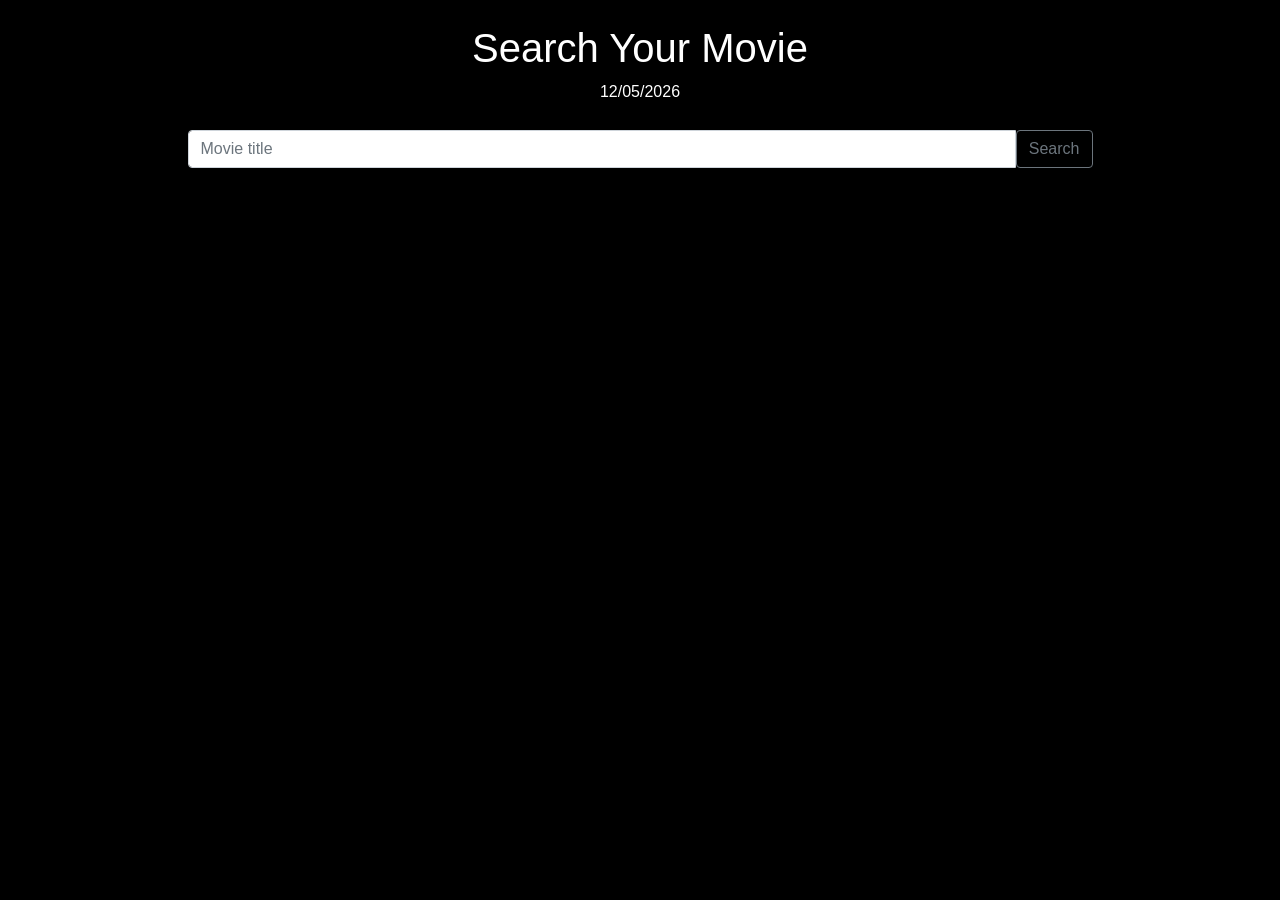
<file: index.html>
<!DOCTYPE html>
<html>
  <head>
    <meta charset="utf-8" />
    <meta name="viewport" content="width=device-width, initial-scale=1" />
    <link
      href="https://cdn.jsdelivr.net/npm/bootstrap@4.0.0/dist/css/bootstrap.min.css"
      rel="stylesheet"
    />
    <link href="./styles.css" rel="stylesheet"/>
    <title>Search Your Movie</title>
  </head>
  <body>
    <div class="container p-4">
      <div class="row">
        <div class="col">
          <h1 class="text-center">Search Your Movie</h1>
        </div>
      </div>
      <div class="row justify-content-center">
        <div class="col-12">
          <p class="date-today text-center"></p>
        </div>
        <div class="col-10 col-md-10">
          <div class="input-group mb-3">
            <input
              type="text"
              class="form-control movie-title-input"
              placeholder="Movie title"
            />
            <button
              class="btn btn-outline-secondary"
              type="button"
              onclick="searchMovie()"
            >
              Search
            </button>
          </div>
        </div>
      </div>
      <div class="row movies-row"></div>
      <div class="row movie-page">
        <!-- <nav aria-label="Page navigation example">
          <ul id="pagination-demo" class="pagination-sm"></ul>
        </nav> -->
      
        <nav class="pagination-container" id="pagination" style="display:none;">
          <button class="pagination-button" id="prev-button" aria-label="Previous page" title="Previous page">
            &lt;
          </button>
      
          <div id="pagination-numbers">
      
          </div>
      
          <button class="pagination-button" id="next-button" aria-label="Next page" title="Next page">
            &gt;
          </button>
        </nav>
      </div>
      <div class="modal fade" id="modalMovieDetails" tabindex="-1" role="dialog" aria-labelledby="modalMovieDetailsTitle" aria-hidden="true">
        <div class="modal-dialog modal-dialog-centered" role="document">
          <div class="modal-content">
            <div class="modal-header">
              <h5 class="modal-title" id="exampleModalLongTitle">Movie Details</h5>
              <button type="button" class="close" data-dismiss="modal" aria-label="Close">
                <span aria-hidden="true">&times;</span>
              </button>
            </div>
            <div class="modal-body" id="modal-body">
                <!-- <div class="row movie-details" id="movie-details">
                  
                </div> -->
                <div class="container-fluid movie-details" id="movie-details">
                  
                </div>
            </div>
          </div>
        </div>
      </div>

      <div class="modal fade" id="modalMovieTrailer" tabindex="-1" role="dialog" aria-labelledby="modalMovieTrailerTitle" aria-hidden="true">
        <div class="modal-dialog modal-dialog-centered" role="document">
          <div class="modal-content">
            <div class="modal-header">
              <h5 class="modal-title" id="exampleModalLongTitle">Trailer</h5>
              <button type="button" class="close" data-dismiss="modal" aria-label="Close">
                <span aria-hidden="true">&times;</span>
              </button>
            </div>
            <div class="modal-body" id="modal-body">
                <!-- <div class="row movie-details" id="movie-details">
                  
                </div> -->
                <div class="container-fluid movie-trailer" id="movie-trailer">
                  <div id="player">
                    .....
                  </div>
                </div>
            </div>
          </div>
        </div>
      </div>
    </div>

    <script src="https://code.jquery.com/jquery-3.2.1.slim.min.js"></script>
    <script src="https://cdn.jsdelivr.net/npm/popper.js@1.12.9/dist/umd/popper.min.js"></script>
    <script src="https://cdn.jsdelivr.net/npm/bootstrap@4.0.0/dist/js/bootstrap.min.js"></script>
    <script src="./src/config/app.js"></script>
    <script src="https://www.youtube.com/iframe_api"></script>
    <script src="./src/index.js"></script>
    <script src="./src/movie.js"></script>
  </body>
</html>
</file>
<file: styles.css>
body,html{
  background: black;
  color:white;
}
.hidden {
    display: none;
  }
  
  .pagination-container {
    width: 100%;
    display: flex;
    align-items: center;
    padding: 1rem 0;
    justify-content: center;
  }
  
  .pagination-number,
  .pagination-button{
    font-size: 1.1rem;
    background-color: transparent;
    border: none;
    margin: 0.25rem 0.25rem;
    cursor: pointer;
    height: 2.5rem;
    width: 2.5rem;
    border-radius: .2rem;
    color:white;
  }
  
  .pagination-number:hover,
  .pagination-button:not(.disabled):hover {
    background: gray;
  }
  
  .pagination-number.active {
    color: #fff;
    background: gray;
  }
  
  footer {
    padding: 1em;
    text-align: center;
    background-color: #FFDFB9;
  }
  
  footer a {
    color: inherit;
    text-decoration: none;
  }
  
  footer .heart {
    color: #DC143C;
  } 

  @media screen and (min-width: 676px) {
    .modal-dialog {
      max-width: 70%; /* New width for default modal */
    }
  }
  @media (min-width: 768px) 
  {
  .col-md-3.movie-poster {
    max-width: 20%;
  }
  }

  .col-12 {
  padding-bottom: 10px;
  }

  .movie-poster{
    background: #1a1a1a;
    color: #fff;
    padding: 0;
    margin-left: 15px;
    margin-right: 15px;
    margin-top:10px;
    margin-bottom: 10px;
  }

  .btn-play-trailer{
    background: transparent;
    color: #fff;
    border: transparent;
  }

  #modalMovieDetails .modal-body,.movie-details .col-md-3,.movie-details .col-md-9,
  #modalMovieTrailer .modal-body,#player{
    background: #1a1a1a;
    color: #fff;
  }
  .modal-header{
    background: #1a1a1a;
  }
  #modalMovieDetails .modal-header button,#modalMovieTrailer .modal-header button{
    color: #fff;
  }

  #player{
    width: 100%;
  }
</file>
